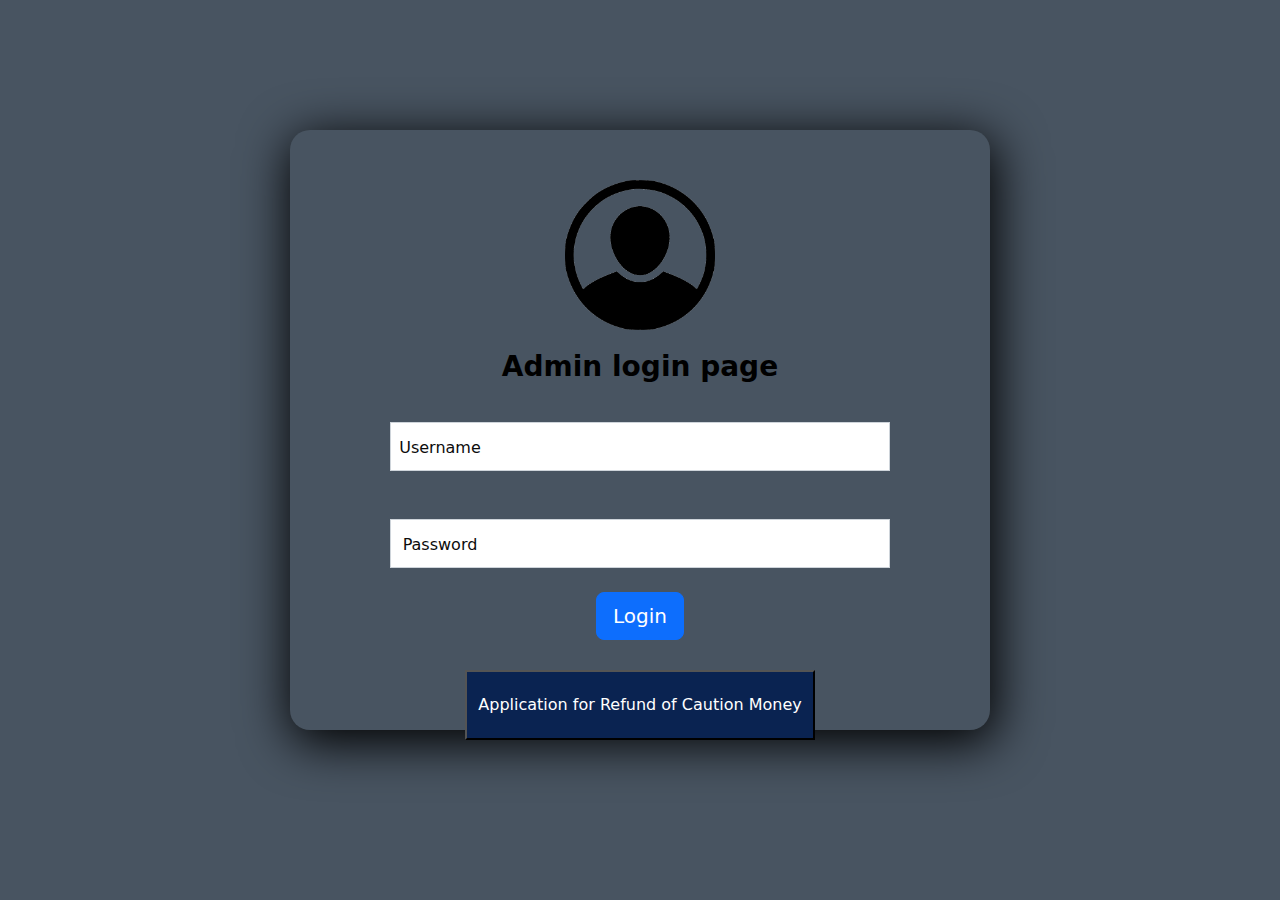
<file: adm.html>
<!DOCTYPE html>
<html lang="en">
<head>
    <meta charset="UTF-8">
    <meta http-equiv="X-UA-Compatible" content="IE=edge">
    <meta name="viewport" content="width=device-width, initial-scale=1.0">
    <title>Admin page</title>
    <link rel="stylesheet" href="bootstrap.css">
    <link rel="stylesheet" href="ref_caut_mon.css">
    <style>
        a:link, a:visited, a:hover, a:active{
            color: white;
            text-decoration: none;
        }
    </style>
</head>
<body style="background-color: #485461;">
    <form name="admin" method="post" action="ad.php">
        <center>

            <div style="position: relative; top: 130px;">

                <div style="height: 600px; width: 700px; border-radius: 20px; box-shadow: 3px 10px 50px 3px black;">

                    <img src="user_img.png" alt="logo" height="150px" width="150px" style="position: relative; top: 50px;">

                    <h3 style="position: relative; top: 70px; color: black; font-weight: bolder;">Admin login page</h3>

                    <div id="in34" style="position: relative; top: 100px;">

                        <input type="text" name="Username" placeholder=" " class="form-control exp1" style="width: 500px; font-weight: bolder; font-size: large;" required maxlength="20"> <label class="place_holder">Username</label><br>
                        <br>
                        <input type="password" name="Password" id="pass" placeholder=" " required maxlength="16" class="form-control exp1" style="width: 500px;  font-weight: bolder;  font-size: large;" minlength="8"> <label class="place_holder">Password</label><br>

                        <input type="submit" value="Login" class="btn btn-primary btn-lg"><br>

                        <button style="background-color: #0a2351; position: relative; top:30px; height: 70px; width: 350px;"><a href="refund_of_caution_money.html" link="white">Application for Refund of Caution Money</a></button>
                    </div>

                </div>

            </div>

        </center>
    </form>
</body>
<style>
    #in34{
        position: relative;
        padding-bottom: 20px;
    }
        .exp1{
        padding: 10px;
    }
    .place_holder{
        color: rgb(12, 12, 12);
        position: relative;
        top: -35px;
        left:-200px;
        transition: 0.3s;
        pointer-events: none;
    }
    .exp1:focus + .place_holder{
        color: rgb(255, 255, 255);
        top: -80px;
        padding-left: 2px;
        padding-right: 2px;
        border-radius: 3px;
        left:-215px;
        border: 1px;
    }
    .exp1:not(:placeholder-shown) + .place_holder{
        color: rgb(255, 250, 250);
        top: -80px;
        left:-215px;
        padding-left: 2px;
        padding-right: 2px;
        border-radius: 3px;
        background:none;
        border: 1px;
    }
</style>
</html>
</file>
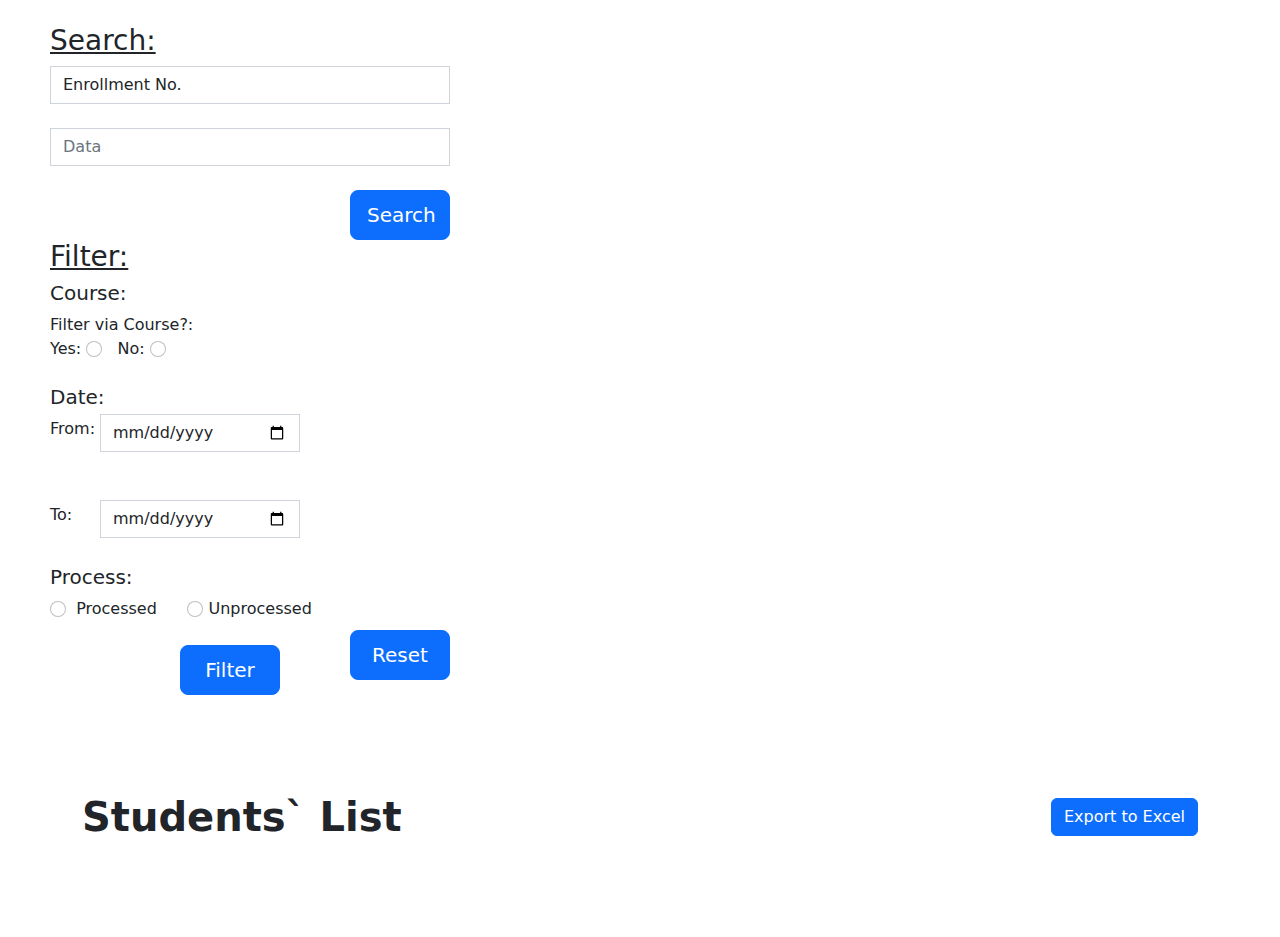
<file: ajax.html>
<!DOCTYPE html>
<html lang="en">

<head>
    <meta charset="UTF-8">
    <meta http-equiv="X-UA-Compatible" content="IE=edge">
    <meta name="viewport" content="width=device-width, initial-scale=1.0">
    <link rel="stylesheet" href="bootstrap.css">
    <link rel="stylesheet" href="ref_caut_mon.css">
    <script src="https://code.jquery.com/jquery-3.6.2.js"></script>
    <script src="ajax.js"></script>
    <style>
        .cls_0 {
            background-color: 336699;
            color: white;
        }

        .cls_1 {
            background-color: white;
        }
    </style>
</head>

<body style="overflow: auto;"><br>
    <div style="position: relative; left: 50px;">
        <form name="searching" id="form1" method="post" action="">
            <h3>
                <u>Search:</u><br>
            </h3>
            <select name="c" class="form-control" style="width: 400px;">
                <option>Enrollment No.</option>
                <option>Application ID</option>
                <option>Student`s Name</option>
                <option>Father`s Name</option>
                <option>Mother`s Name</option>
                <option>Postal Address</option>
                <option>Email</option>
                <option>Pincode</option>
                <option>Mobile No.</option>
                <option>Alternate No.</option>
                <option>Course Enrolled</option>
                <option>Roll No.</option>
                <option>Receipt No.</option>
                <option>Date of Receipt</option>
                <option>Amount</option>
                <option>Process</option>
                <option>Date of Submission</option>
                <option>Time of Submission</option>
            </select><br>
            <input type="text" placeholder="Data" name="d" class="form-control"  style="width: 400px;">
            <br>
            <button type="submit" class="btn btn-primary btn-lg" style="position: relative; left: 300px;width: 100px; height: 50px;">Search</button><br>
        </form>
        <form name="filter" id="form2" method="post" action="">
            <h3>
                <u>Filter:</u><br>
            </h3>
            <h5>
                Course:<br>
            </h5>
            <div>
                Filter via Course?: <br>Yes: <input class="form-check-input" type="radio" id="coursequeyes" name="que" value="Yes">&nbsp;&nbsp;
                No: <input class="form-check-input" type="radio" id="coursequeno" value="No" name="que" value="No">
            </div>
            <br>
            <div id="course"></div>
            <h5>Date: </h5>
            From:<input type="date" name="FromDate" placeholder="From" class="form-control" style="width: 200px; position: relative; bottom: 27px; left: 50px;"><br>
            
            To:<input type="date" name="ToDate" placeholder="To" class="form-control" style="width: 200px; position: relative; bottom: 27px; left: 50px;">
            
            <h5>
                Process:
            </h5>
            <input type="radio" name="Process" value="Yes"  class="form-check-input">
            &nbsp;Processed 
            &nbsp;&nbsp;&nbsp;&nbsp;
            <input type="radio" name="Process" value="No" class="form-check-input">&nbsp;Unprocessed<br><br>
            <input type="submit" value="Filter" class="btn btn-primary btn-lg" style="position: relative; left: 130px;width: 100px; height: 50px;"><br>
        </form>
        <input type="button" onclick="window.location.reload();" value="Reset" class="btn btn-primary btn-lg" style="position: relative; left: 300px;width: 100px; height: 50px; bottom: 65px;">
    </div>
    <div class="container py-5">
        <div class="d-flex justify-content-between align-items-center flex-wrap mb-5">
          <h1 class="mb-0 fw-bold">Students` List</h1>
          <a href="export.php" class="btn btn-primary">Export to Excel</a>
        </div>
    </div>
</body>
<script>
    var c=document.getElementById("course");
    var yes=document.getElementById("coursequeyes");
    var no=document.getElementById("coursequeno");
    no.addEventListener('click',()=>
    {
        c.innerHTML="";
    });
    yes.addEventListener('click',()=>
    {
        c.innerHTML="<select class='form-control'><option>MCA(6 Years/5 Years)</option><option>Mtech(IT)(5 Years/5.5 Years)</option><option>B.com(Hons.)</option><option>MBA(MS)(5 Years)</option><option>MBA(Toursim)(5 Years)</option><option>MBA(Toursim)(2 Years)</option><option>MBA(MS)(2 Years)</option><option>MBA(APR)</option><option>MBA(Ent)</option></select><br>";
    });
</script>
</html>
</file>
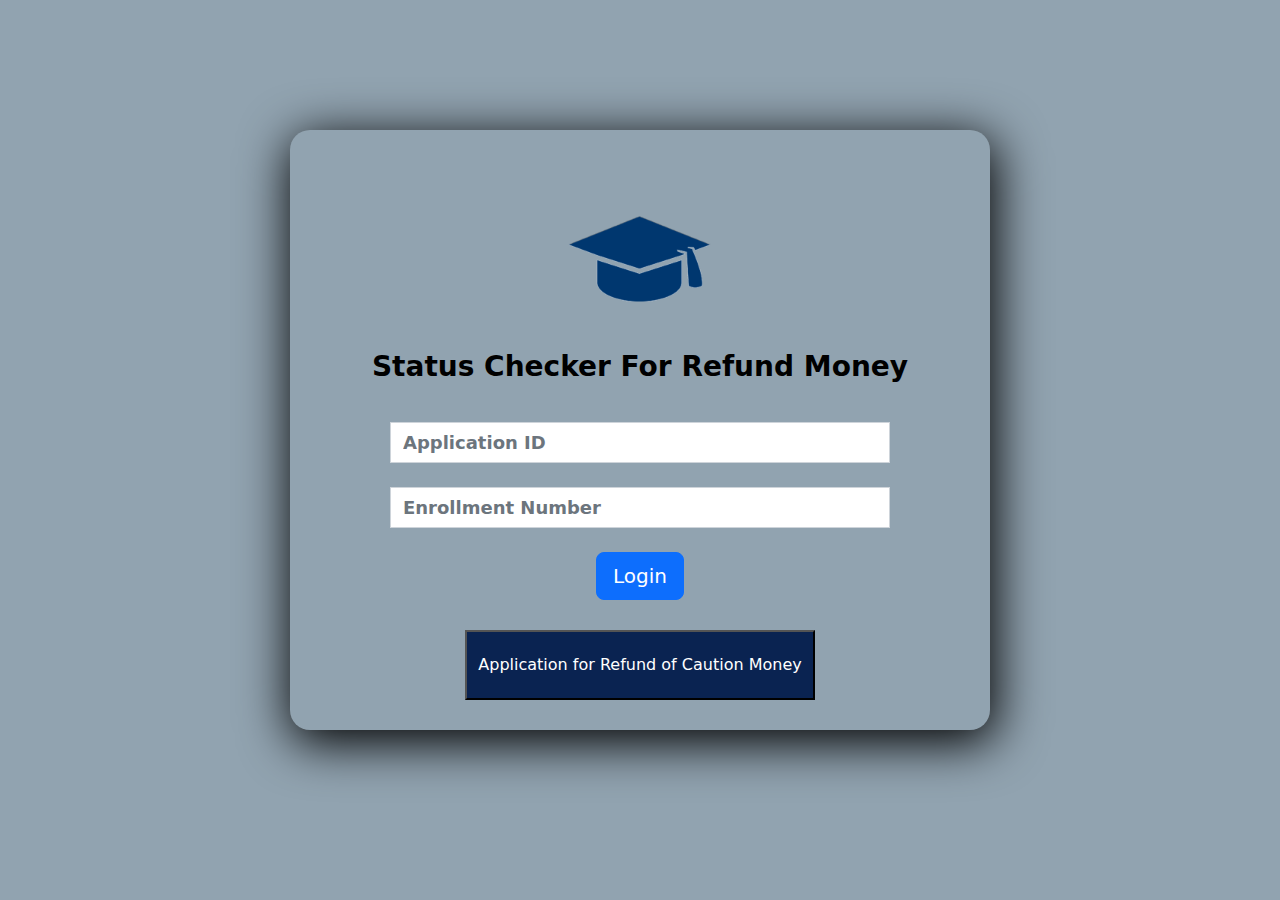
<file: form_status.html>
<!DOCTYPE html>
<html lang="en">
<head>
    <meta charset="UTF-8">
    <meta http-equiv="X-UA-Compatible" content="IE=edge">
    <meta name="viewport" content="width=device-width, initial-scale=1.0">
    <title>Admin page</title>
    <link rel="stylesheet" href="bootstrap.css">
    <link rel="stylesheet" href="ref_caut_mon.css">
    <style>
        a:link, a:visited, a:hover, a:active{
            color: white;
            text-decoration: none;
        }
    </style>
    <script src="https://code.jquery.com/jquery-3.6.2.js"></script>
    <script>
        $(document).ready(function()
        {
            $("#status").submit(function(e)
            {
                e.preventDefault();
                $.ajax(
                {
                    method: "post",
                    url: "status.php",
                    data: $(this).serialize(),
                    datatype: "text",
                    success: function(Response)
                    {
                        $("body").html(Response);
                    }
                });
            });
        });
    </script>
</head>
<body style="background-color: #91a3b0;">
    <form id="status" name="admin" method="post" action="">
        <center>

            <div style="position: relative; top: 130px;">

                <div style="height: 600px; width: 700px; border-radius: 20px; box-shadow: 3px 10px 50px 3px black;">

                    <img src="status.png" alt="logo" height="150px" width="150px" style="position: relative; top: 50px;">

                    <h3 style="position: relative; top: 70px; color: black; font-weight: bolder;">Status Checker For Refund Money</h3>

                    <div style="position: relative; top: 100px;">

                        <input type="text" name="appid" id="appid" placeholder="Application ID" maxlength="11" class="form-control" style="width: 500px; font-weight: bolder; font-size: large;" required><br>

                        <input type="text" name="enrollment" id="enrollment" placeholder="Enrollment Number" required maxlength="10" class="form-control" style="width: 500px;  font-weight: bolder;  font-size: large;" minlength="10"><br>

                        <input type="submit" value="Login" class="btn btn-primary btn-lg"><br>

                        <button style="background-color: #0a2351; position: relative; top:30px; height: 70px; width: 350px;"><a href="refund_of_caution_money.html" link="white">Application for Refund of Caution Money</a></button>
                    </div>

                </div>

            </div>

        </center>
    </form>
</body>
</html>
</file>
<file: ref_caut_mon.css>
.form-control {
    display: block;
    width: 75%;
    padding: 0.375rem 0.75rem;
    font-size: 1rem;
    font-weight: 400;
    line-height: 1.5;
    color: #212529;
    background-color: #fff;
    background-clip: padding-box;
    border: 1px solid #ced4da;
    -webkit-appearance: none;
    -moz-appearance: none;
    border-radius: 0px;
    appearance: none;
    transition: border-color 0.15s ease-in-out, box-shadow 0.15s ease-in-out;
}

.form-control:focus {
    color: #212529; 
    background-color: #fff;
    border-color: rgba(27, 39, 55, 0.534);
    border-radius: 0px;
    outline: 0;
    box-shadow: 0 0 0 0.25rem rgb(58, 50, 50);
}
</file>
